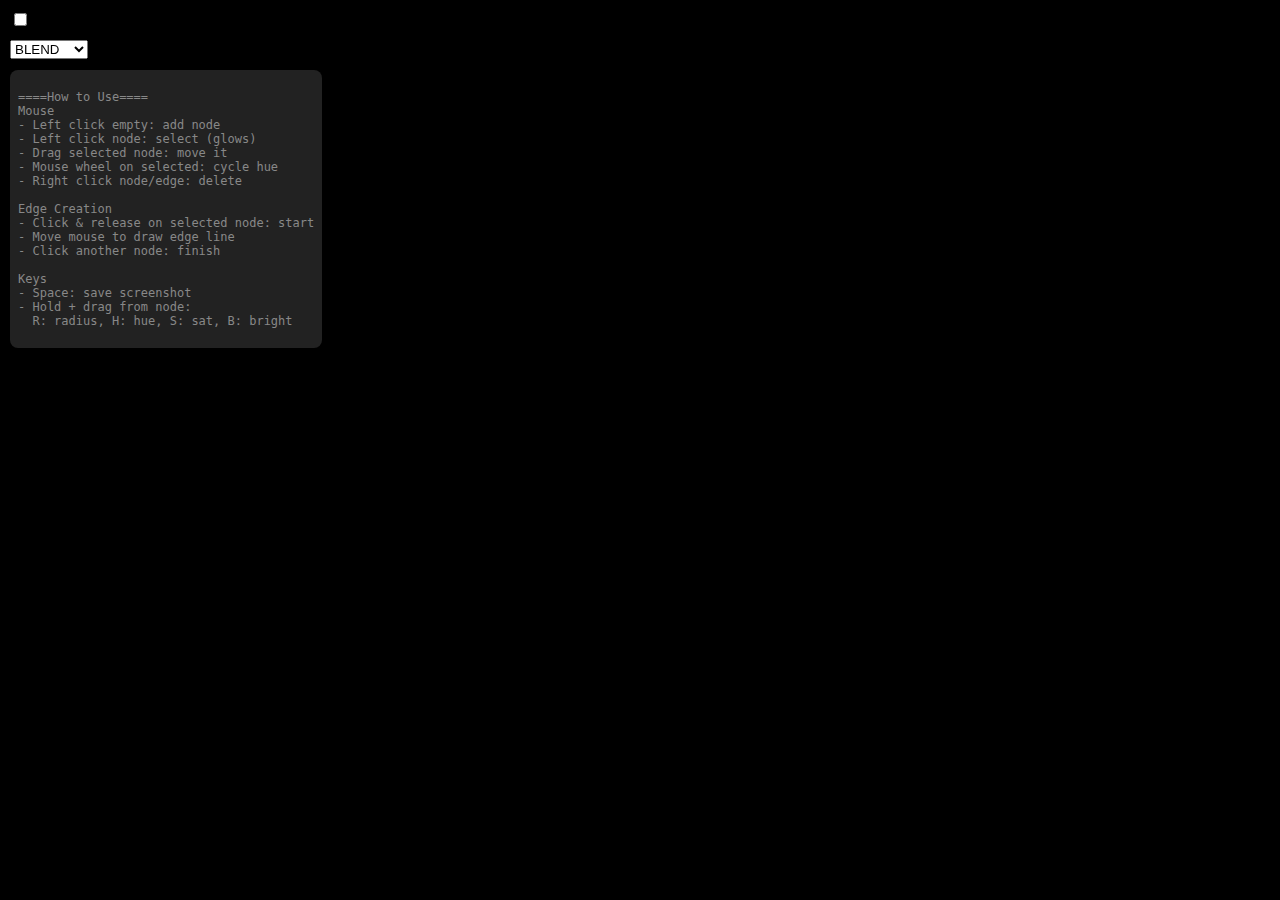
<file: assignments/assignment2/index.html>
<!DOCTYPE html>
<html lang="en">
  <head>
    <meta charset="utf-8" />
    <meta name="viewport" content="width=device-width, initial-scale=1.0">

    <title>Sketch</title>

    <link rel="stylesheet" type="text/css" href="style.css">

    <script src="libraries/p5.min.js"></script>
    <script src="libraries/p5.sound.min.js"></script>
    <script src="js/ColorNode.js"></script>
    <script src="js/GradientEdgeRect.js"></script>
  </head>

  <body>
    <script src="js/ColorNodesApp.js"></script>
  </body>
</html>
</file>
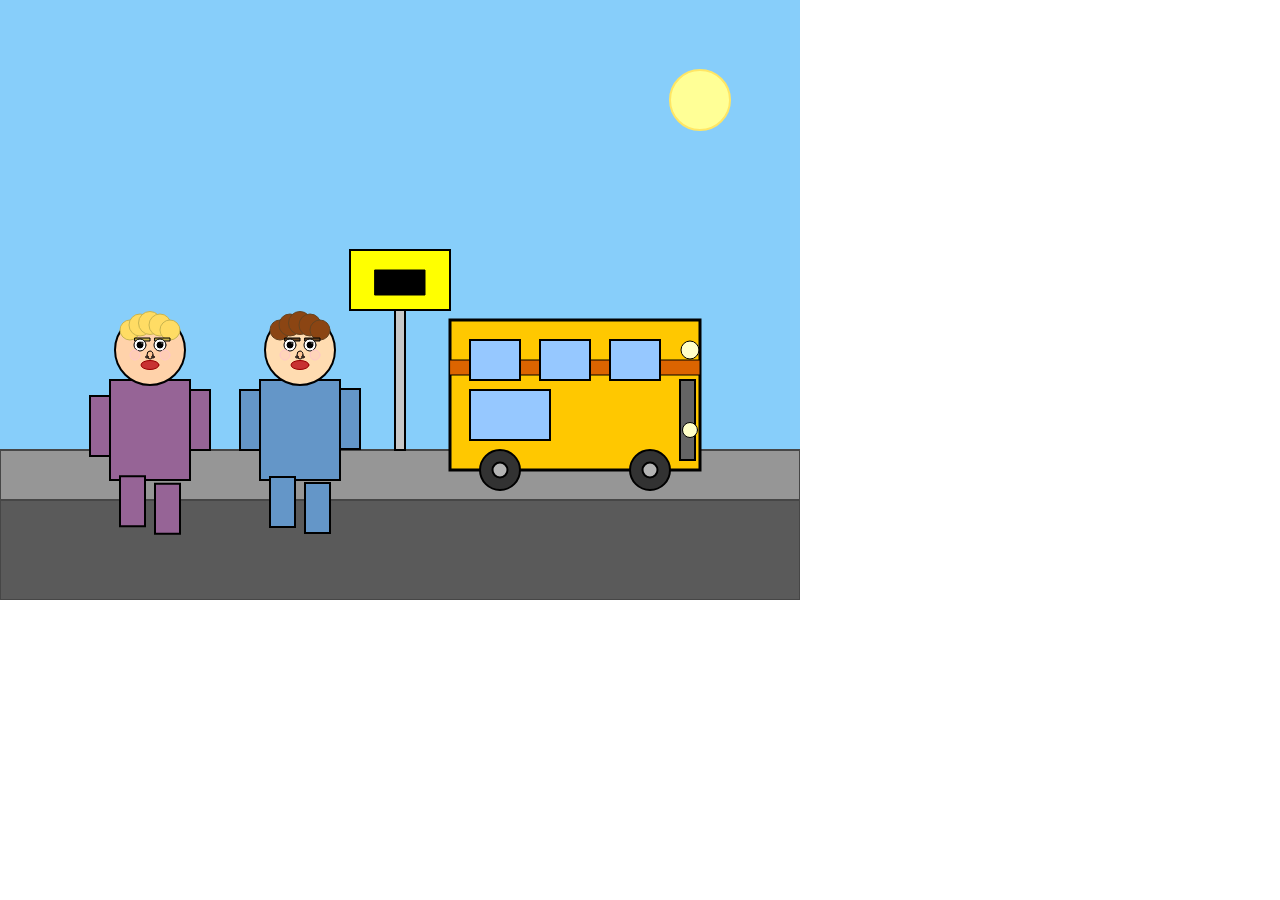
<file: assignments/assignment1/AI/index.html>
<!DOCTYPE html>
<html lang="en">
  <head>
    <meta charset="utf-8" />
    <meta name="viewport" content="width=device-width, initial-scale=1.0">

    <title>Sketch</title>

    <link rel="stylesheet" type="text/css" href="style.css">

    <script src="libraries/p5.min.js"></script>
    <script src="libraries/p5.sound.min.js"></script>
  </head>

  <body>
    <script src="sketch_busstop.js"></script>
  </body>
</html>
</file>
<file: assignments/assignment2/style.css>
html, body {
  margin: 0;
  padding: 0;
}

canvas {
  display: block;
}
</file>
<file: assignments/assignment1/AI/style.css>
html, body {
  margin: 0;
  padding: 0;
}

canvas {
  display: block;
}
</file>
